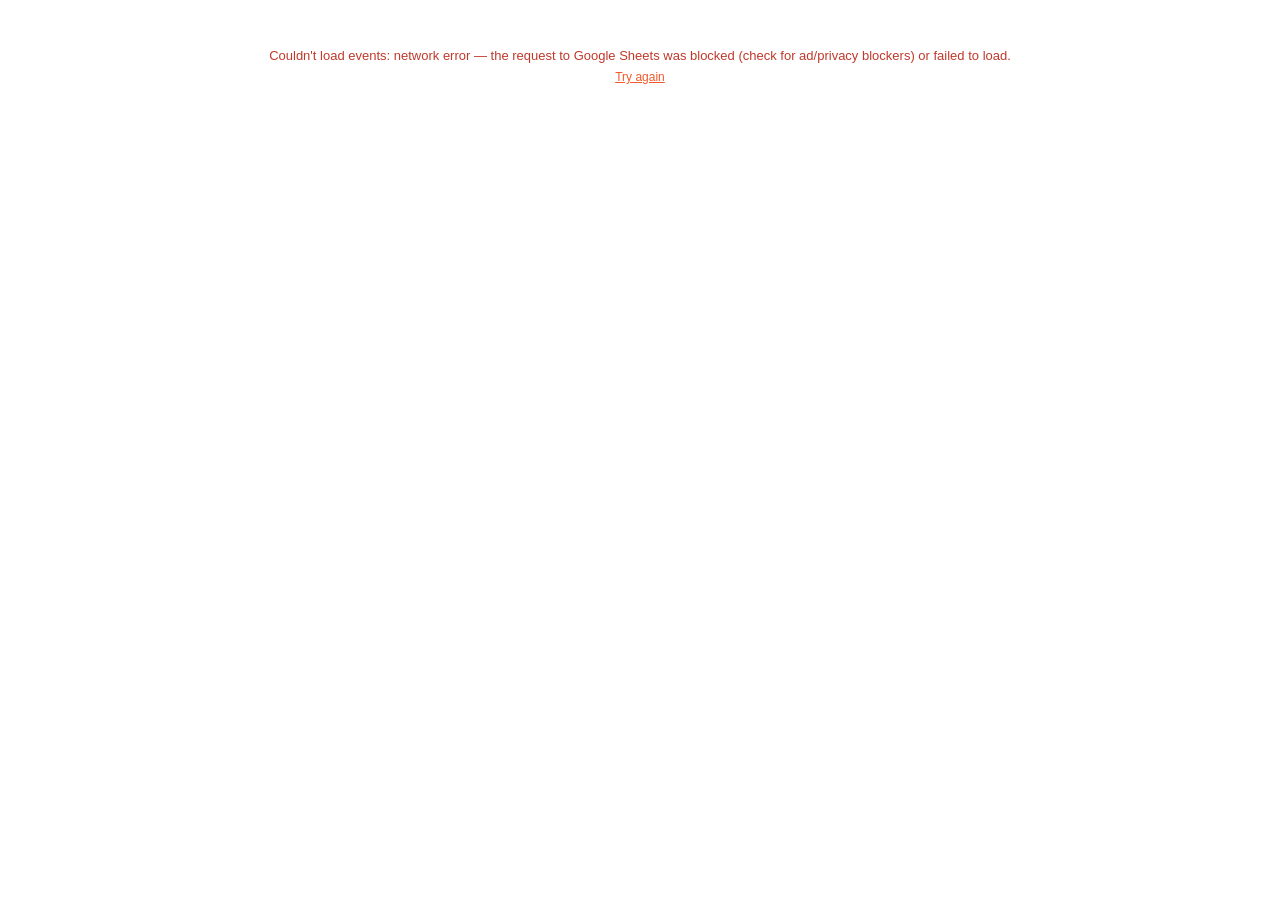
<file: calendar.html>
<html>
<head>
  <meta name="viewport" content="width=device-width, initial-scale=1.0">

  <link rel="stylesheet" href="css/tokens.css?v=21">
  <link rel="stylesheet" href="css/calendar.css?v=2">

  <script defer src="config.js?v=21"></script>
  <script defer src="js/calendar.js?v=2"></script>
</head>
<body>

  <div id="race-cal" style="font-family:Arial,sans-serif;padding:0;margin-inline:100px;">
    <div id="er-filters" style="display:none;margin-bottom:16px;"></div>
    <div id="er-state" style="text-align:center;padding:40px 0;color:#555;font-size:14px;font-family:Arial,sans-serif;">
      <div class="er-spin" style="display:inline-block;width:18px;height:18px;border:2px solid #ddd;border-top-color:#F1592A;border-radius:50%;margin-bottom:8px;"></div><br>Loading events…
    </div>
    <div id="er-live" style="margin-bottom:16px;width:calc(100% - 48px);box-sizing:border-box;margin-left:24px;margin-right:24px;"></div>
    <div id="er-cards" style="display:flex;flex-wrap:wrap;gap:16px;align-items:flex-start;justify-content:center;"></div>
  </div>

</body>
</html>
</file>
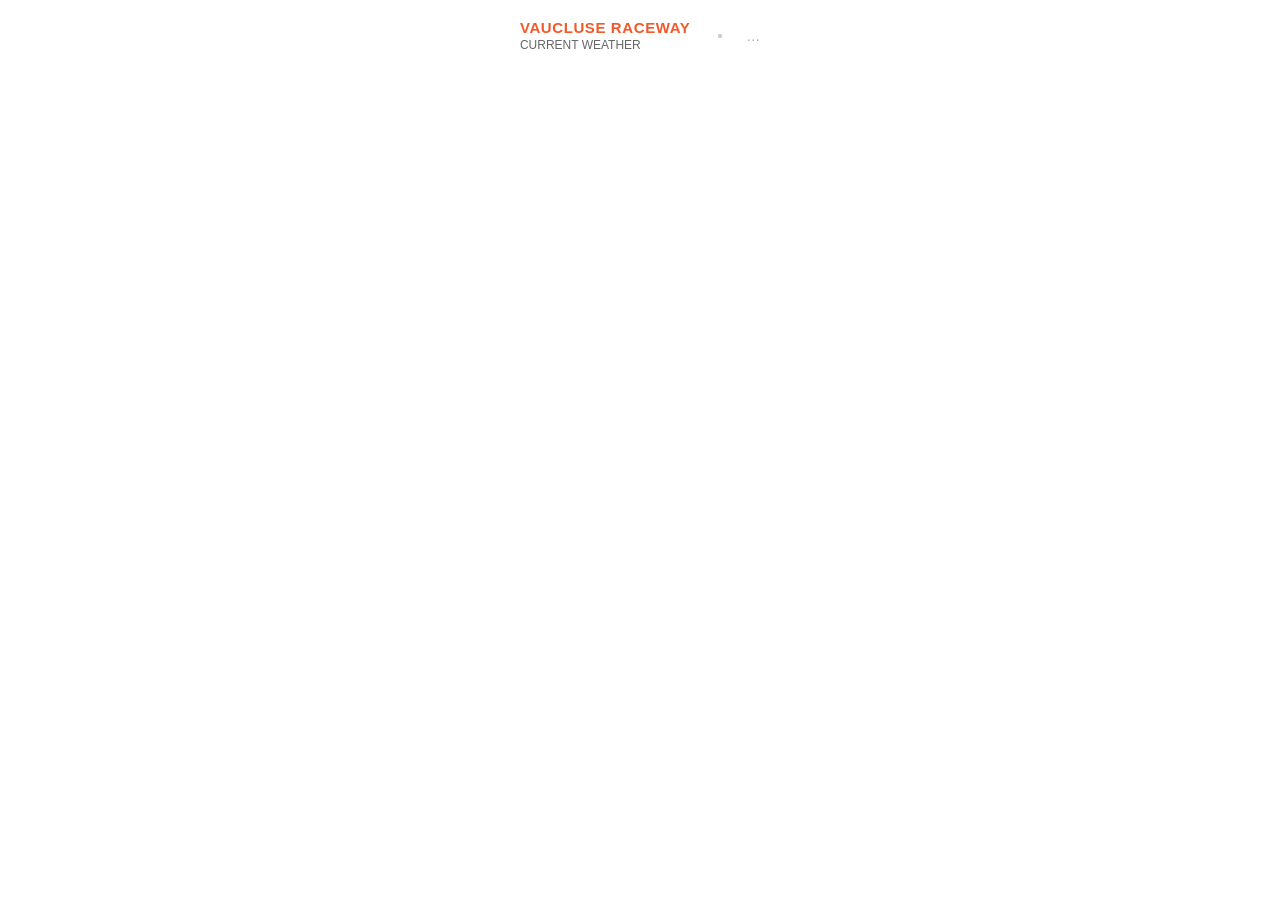
<file: weather.html>
<html>
<head>
    <meta name="viewport" content="width=device-width, initial-scale=1.0">

  <link rel="stylesheet" href="css/tokens.css?v=21">
  <link rel="stylesheet" href="css/weather.css?v=1">

  <script defer src="config.js?v=21"></script>
  <script defer src="js/weather.js?v=1"></script>
</head>
<body>

  <div class="vwr-widget" id="vwr-widget">
    <div class="vwr-labels">
      <div class="vwr-l1">VAUCLUSE RACEWAY</div>
      <div class="vwr-l2">CURRENT WEATHER</div>
    </div>
    <div class="vwr-right">
      <div class="vwr-icon">
        <svg viewBox="0 0 56 56" fill="none"><circle cx="28" cy="28" r="3" fill="#ccc"/></svg>
      </div>
      <div class="vwr-t" style="font-size:14px;color:#aaa;">…</div>
    </div>
  </div>

</body>
</html>
</file>
<file: css/tokens.css>
@font-face{
  font-family:'Racing Sans One'; font-style:normal; font-weight:400; font-display:swap;
  src:url('../fonts/racing-sans-one-400.woff2') format('woff2');
}

:root{
  --vr-orange:#F1592A;
  --vr-orange-soft:#F27C57;
  --vr-blue:#02AEEE;
  --vr-blue-deep:#074A77;
  --vr-blue-ink:#005270;
  --vr-red:#FF363D;
  --vr-ink:#000000;
  --vr-ink-2:#31373D;
  --vr-grey:#EBEBEB;
  --vr-grey-2:#666672;
  --vr-white:#FFFFFF;

  /* Headings match the main site (vaucluseraceway.com #text01): bold Arial, uppercase, tight tracking */
  --vr-font-heading:'Arial','Helvetica Neue',Helvetica,sans-serif;
  --vr-font-display:'Racing Sans One',system-ui,sans-serif;
  --vr-font-head:'Arial',system-ui,sans-serif;
  --vr-font-btn:'Arial',system-ui,sans-serif;
  --vr-font-body:'Arial',system-ui,sans-serif;
  --vr-font-mono:'Lucida Console','Courier New',monospace;

  --vr-max:1400px;
  --vr-header-h:96px;
}
</file>
<file: css/calendar.css>
@keyframes er-spin { to { transform: rotate(360deg); } }
@keyframes er-pulse { 0%,100% { opacity:1; } 50% { opacity:0.5; } }
.er-spin { animation: er-spin 0.7s linear infinite; }
.er-card { transition: transform 0.18s ease, box-shadow 0.18s ease; cursor: pointer; }
.er-card:hover { transform: scale(1.03); box-shadow: 0 8px 24px rgba(0,0,0,0.2); }
.er-live-dot { animation: er-pulse 1.4s ease-in-out infinite; }
@media (max-width: 600px) {
  #race-cal { margin-inline: 10px !important; }
  #er-live { margin-left: 0 !important; margin-right: 0 !important; width: 100% !important; }
  .er-live-row { flex-wrap: wrap !important; }
  .er-live-btn { display: block !important; margin-top: 12px !important; text-align: center !important; width: 100% !important; box-sizing: border-box !important; }
  .er-live-actions { width: 100% !important; flex-direction: column !important; gap: 0 !important; }
}
</file>
<file: css/weather.css>
.vwr-labels{flex:0 0 auto;padding-right: 10px;}
.vwr-l1{font-size:15px;font-weight:900;letter-spacing:.04em;text-transform:uppercase;color:var(--vr-orange);line-height:1.1;}
.vwr-l2{font-size:12px;font-weight:400;color:#666;margin-top:2px;}
.vwr-right{display:flex;align-items:center;gap:6px;}
.vwr-icon svg{width:40px;height:40px;display:block;}
.vwr-t{font-size:40px;font-weight:300;color:#000;line-height:1;letter-spacing:-.02em;}
.vwr-widget {width:100%;max-width:380px;height:fit-content;display:flex;align-items:center;justify-content:center;padding:16px 24px;font-family:'Arial',sans-serif;-webkit-font-smoothing:antialiased;box-sizing:border-box;}

html, body {
  margin: 0;
  padding: 0;
  height: 100%;
  display: flex;
  justify-content: center;
}

@media (max-width: 370px) {.vwr-labels{display:none;}}
@media (max-width: 360px) {.vwr-t{font-size:30px;}}
</file>
